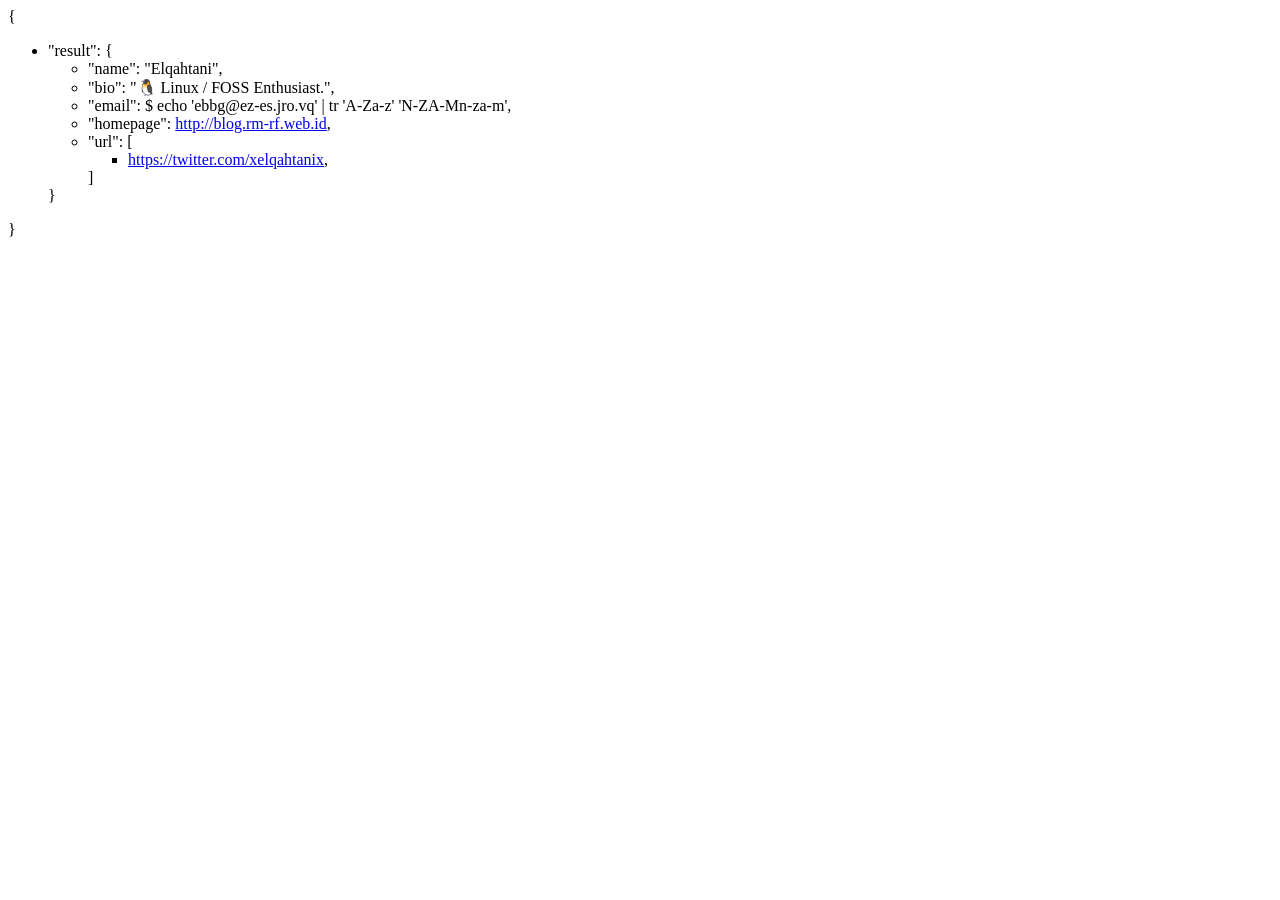
<file: index.html>
<!DOCTYPE html>
<html>

<head>
    <meta http-equiv="Content-Type" content="text/html; charset=UTF-8">
    <title>Ahmed Elqahtani</title>
    <meta name="author" content="Ahmed Elqahtani" />
    <link rel="stylesheet" charset="utf-8" media="all" href="https://dl.dropboxusercontent.com/s/etrruv60k6qnvs6/json.css" />
    <script type="text/javascript" src="https://dl.dropboxusercontent.com/s/5wdgjb1o28h9fr2/json.js"></script>
</head>

<body>
    <div id="json">
        {
        <ul class="obj collapsible">
            <li>
                <span class="prop"><span class="q">"</span>result<span class="q">"</span></span>: {
                <ul class="obj collapsible">
                    <li>
                        <span class="prop"><span class="q">"</span>name<span class="q">"</span></span>:
                        <span class="string">"Elqahtani"</span>,
                    </li>
                    <li>
                        <span class="prop"><span class="q">"</span>bio<span class="q">"</span></span>:
                        <span class="string">"🐧 Linux / FOSS Enthusiast."</span>,
                    </li>
                    <li>
                        <span class="prop"><span class="q">"</span>email<span class="q">"</span></span>:
                        <span class="string">$ echo 'ebbg@ez-es.jro.vq' | tr 'A-Za-z' 'N-ZA-Mn-za-m'</span>,
                    </li>
                    <li>
                        <span class="prop"><span class="q">"</span>homepage<span class="q">"</span></span>:
                        <a href="http://blog.rm-rf.web.id">http://blog.rm-rf.web.id</a>,
                    </li>
                    <li>
                        <span class="prop"><span class="q">"</span>url<span class="q">"</span></span>: [
                        <ul class="array collapsible">
                            <li>
                                <a href="https://twitter.com/xelqahtanix">https://twitter.com/xelqahtanix</a>,
                            </li>

                        </ul>
                        ]
                    </li>
                </ul>
                }
            </li>
        </ul>
        }
    </div>
</body>

</html>
</file>
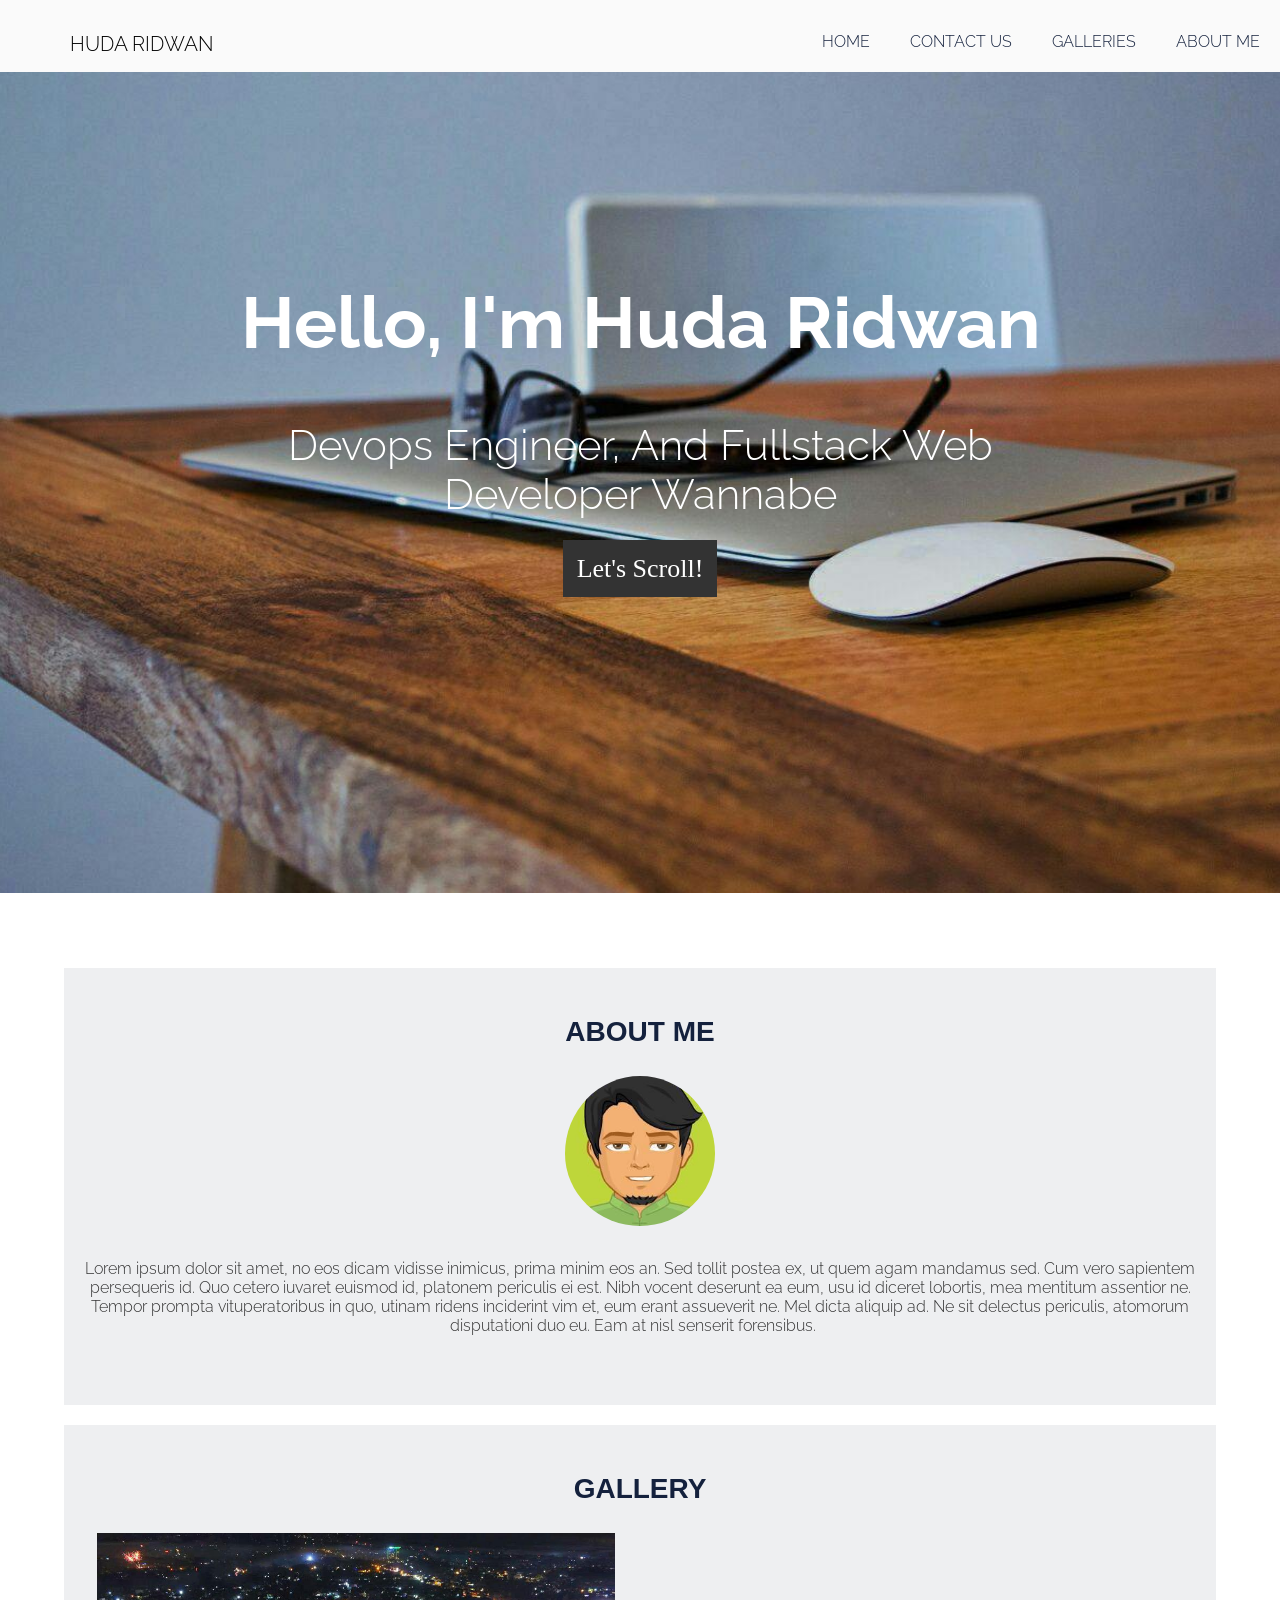
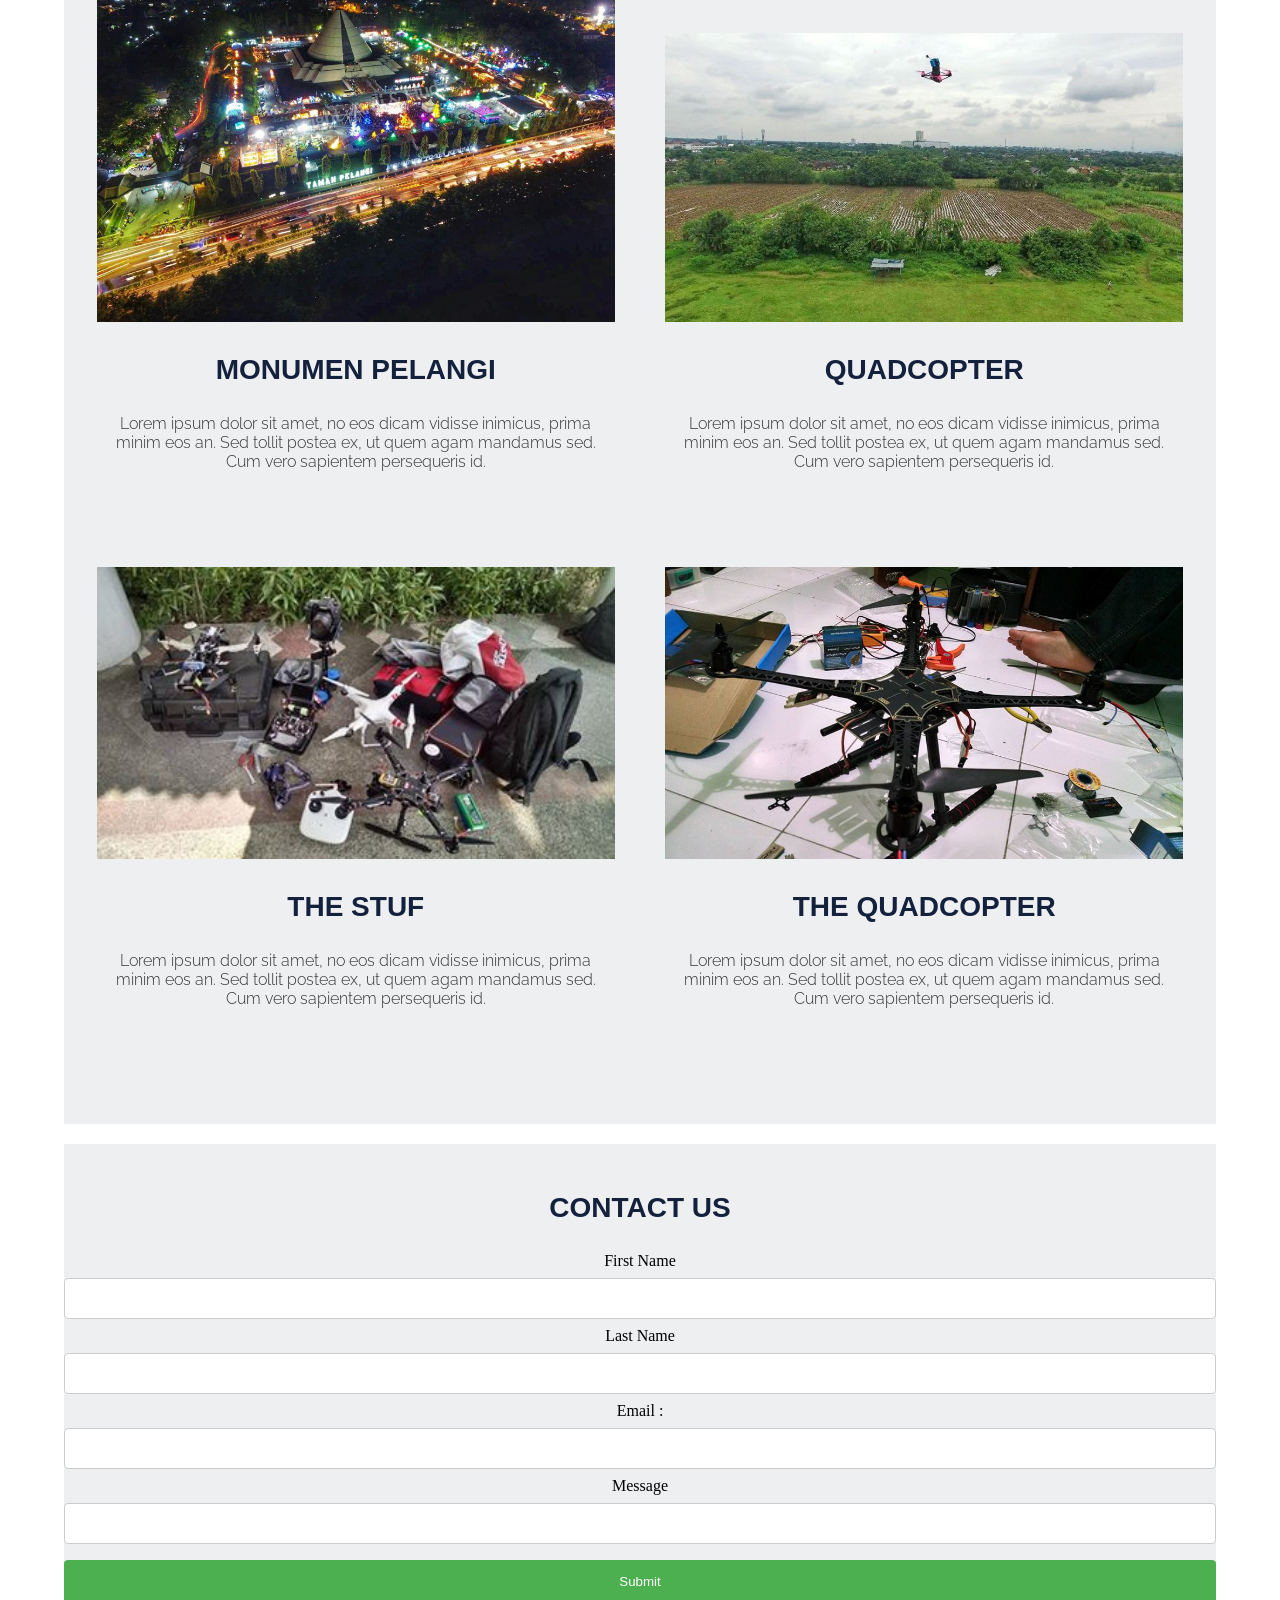
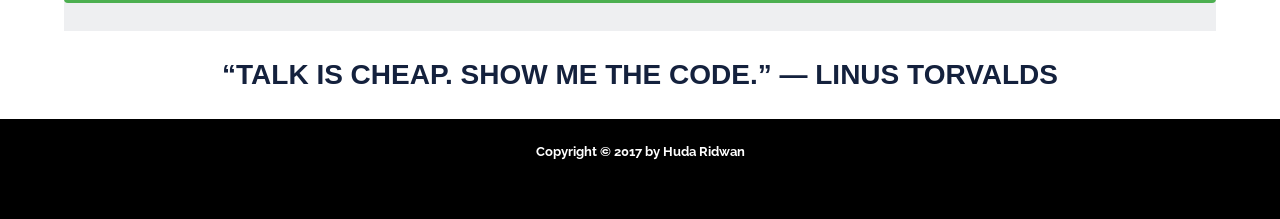
<file: index-lama.html>
<!DOCTYPE html>
<html>
<head>
  <title>Huda Ridwan</title>
     <link href="https://fonts.googleapis.com/css?family=Raleway:400, 600" rel="stylesheet">
  <link rel="stylesheet" type="text/css" href="style.css">
</head>
<body>

  <div class="navigation">
    <ul>
      <li id="logo">Huda Ridwan</li>
      <li>About Me</li>
      <li>Galleries</li>
      <li>Contact Us</li>
      <li>Home</li>
    </ul>
  </div>

  <div id="cover">
    <div class="cover-content">
      <h1>Hello, I'm Huda Ridwan</h1>
      <h2>Devops Engineer, And Fullstack Web Developer Wannabe</h2>
      <a href="#" class="btn">Let's Scroll!</a>
    </div>
  </div>

  <div class="abouts">
    <h3 class="blue">About Me</h3>

    <div class="about">
      <img src="./img/avatar.jpg">
      <h3></h3>
      <aboutp>Lorem ipsum dolor sit amet, no eos dicam vidisse inimicus, prima minim eos an. Sed tollit postea ex, ut quem agam mandamus sed. Cum vero sapientem persequeris id. Quo cetero iuvaret euismod id, platonem periculis ei est. Nibh vocent deserunt ea eum, usu id diceret lobortis, mea mentitum assentior ne.

      Tempor prompta vituperatoribus in quo, utinam ridens inciderint vim et, eum erant assueverit ne. Mel dicta aliquip ad. Ne sit delectus periculis, atomorum disputationi duo eu. Eam at nisl senserit forensibus.</aboutp>
      <h4></h4>
    </div>
  </div>

  <div class="galleries">
    <h3 class="blue">Gallery</h3>
    <div class="gallery">
      <img src="./img/image-1.jpg">
      <h3>Monumen Pelangi</h3>
      <p>Lorem ipsum dolor sit amet, no eos dicam vidisse inimicus, prima minim eos an. Sed tollit postea ex, ut quem agam mandamus sed. Cum vero sapientem persequeris id.</p>
    </div>

    <div class="gallery">
      <img src="./img/image-2.jpg">
      <h3>Quadcopter</h3>
      <p>Lorem ipsum dolor sit amet, no eos dicam vidisse inimicus, prima minim eos an. Sed tollit postea ex, ut quem agam mandamus sed. Cum vero sapientem persequeris id.</p>
    </div>

    <div class="gallery">
      <img src="./img/image-3.jpg">
      <h3>The Stuf</h3>
      <p>Lorem ipsum dolor sit amet, no eos dicam vidisse inimicus, prima minim eos an. Sed tollit postea ex, ut quem agam mandamus sed. Cum vero sapientem persequeris id.</p>
    </div>

    <div class="gallery">
      <img src="./img/image-4.jpg">
      <h3>The Quadcopter</h3>
      <p>Lorem ipsum dolor sit amet, no eos dicam vidisse inimicus, prima minim eos an. Sed tollit postea ex, ut quem agam mandamus sed. Cum vero sapientem persequeris id.</p>
    </div>
  </div>

  <div class="abouts">
    <h3 class="blue">Contact Us</h3>
      <div class="about">
        <div>
    <label for="fname">First Name</label>
    <input type="text" id="fname" name="firstname">

    <label for="lname">Last Name</label>
    <input type="text" id="lname" name="lastname">

    <label for="email">Email : </label>
    <input type="text" id="email" name="email">

    <label for="message">Message</label>
    <input type="text" id="message" name="message">
    </select>
  
    <input type="submit" value="Submit">
  </form>
</div>
    </div>
  </div>

  <h3>“Talk is cheap. Show me the code.” ― Linus Torvalds</h3>
    <footer>
      <h5>Copyright &copy; 2017 by Huda Ridwan</h5>
    </footer>  
</body>
</html>
</file>
<file: style.css>
body {
  background-color: #FFF;
  margin: 0;
  padding: 0;
}

#cover {
  height: 900px;
  background: url("img/bg.jpg") no-repeat top center;
  background-size: cover;
  background-attachment: fixed;
  position: relative;
  top: -55px;
  width: 100%;
}

.navigation {
  background-color: #FAFAFA;
  overflow-y: auto;
  position: fixed;
  left: 0;
  top: 0;
  text-align: center;
  width: 100%;
  z-index: 10000;
}

ul {
  padding: 0;
}

li {
  color: #14213D;
  display: inline-block;
  font-family: 'Raleway', sans-serif;
  float: right;
  font-size: 16px;
  font-weight: 300;
  margin: 16px 20px;
  text-transform: uppercase;
}

#logo {
  color: #000;
  font-family: 'Raleway', cursive;
  font-size: 20px;
  padding: 0px 50px;
  float: left;
}

.cover-content {
  box-sizing: border-box;
  margin: 0 auto;
  position: relative;
  text-align: center;
  top: 280px;
  width: 70%;
}

h1 {
  color: #FFF;
  font-family: 'Raleway', cursive;
  font-size: 72px;
  line-height: 60px;
  padding: 20px 10px;
  text-align: center;
}

h2 {
  color: #FFF;
  font-family: 'Raleway', sans-serif;
  font-size: 42px;
  font-weight: 300;
  text-align: center;
}

h3 {
  color: #14213D;
  font-family: 'Abel', sans-serif;
  font-size: 28px;
  text-align: center;
  text-transform: uppercase;
}

h4 {
  color: #FCA311;
  font-family: 'Abel', sans-serif;
  font-size: 24px;
  margin: 0px 0px 50px 0px;
}

p {
  color: #333;
  font-family: 'Raleway', sans-serif;
  font-size: 16px;
  font-weight: 300;
}

aboutp {
  color: #333;
  font-family: 'Raleway', sans-serif;
  font-size: 16px;
  font-weight: 300;
  padding-right: 15px;
}

a {
  text-decoration: none;
}

.btn {
  background-color: #333;

  color: #FFF;
  font-family: 'Amatic SC', cursive;
  font-size: 26px;
  padding: 14px;
}

.galleries {
  background: #EEEFF1;
  box-sizing: border-box;
  width: 90%;
  margin: 20px auto;
  padding: 20px 0px;
  text-align: center;
}

.abouts {
  background: #EEEFF1;
  box-sizing: border-box;
  width: 90%;
  margin: 20px auto;
  padding: 20px 0px;
  text-align: center;
}

.about img {
  width: 50%;
  height: 150px;
  width: 150px;
  vertical-align: middle;
  border-radius: 100%;
  position: relative;
  display: inline-block;
  padding-bottom: 5px;
}

.gallery {
  display: inline-block;
  margin: 0px 2% 80px 2%;
  text-align: center;
  width: 45%;
}

.gallery img {
  width: 100%;
  
}

.blue {
  color: #14213D !important;
}

footer {
  width: 100%;
  height: 100px;
  background-color: #000;
  color: #fff;
}

h5 {
        margin: 25px 0px;
        padding-top: 25px;
        text-align: center;
          font-family: 'Raleway', sans-serif;

  }
form {
    display: block;
    margin-top: 0em;
}

input[type=text], select {
    width: 100%;
    padding: 12px 20px;
    margin: 8px 0;
    display: inline-block;
    border: 1px solid #ccc;
    border-radius: 4px;
    box-sizing: border-box;
}

input[type=submit] {
    width: 100%;
    background-color: #4CAF50;
    color: white;
    padding: 14px 20px;
    margin: 8px 0;
    border: none;
    border-radius: 4px;
    cursor: pointer;
}

input[type=submit]:hover {
    background-color: #45a049;
}

form {
    border-radius: 5px;
    background-color: #f2f2f2;
    padding: 20px;
}
</file>
